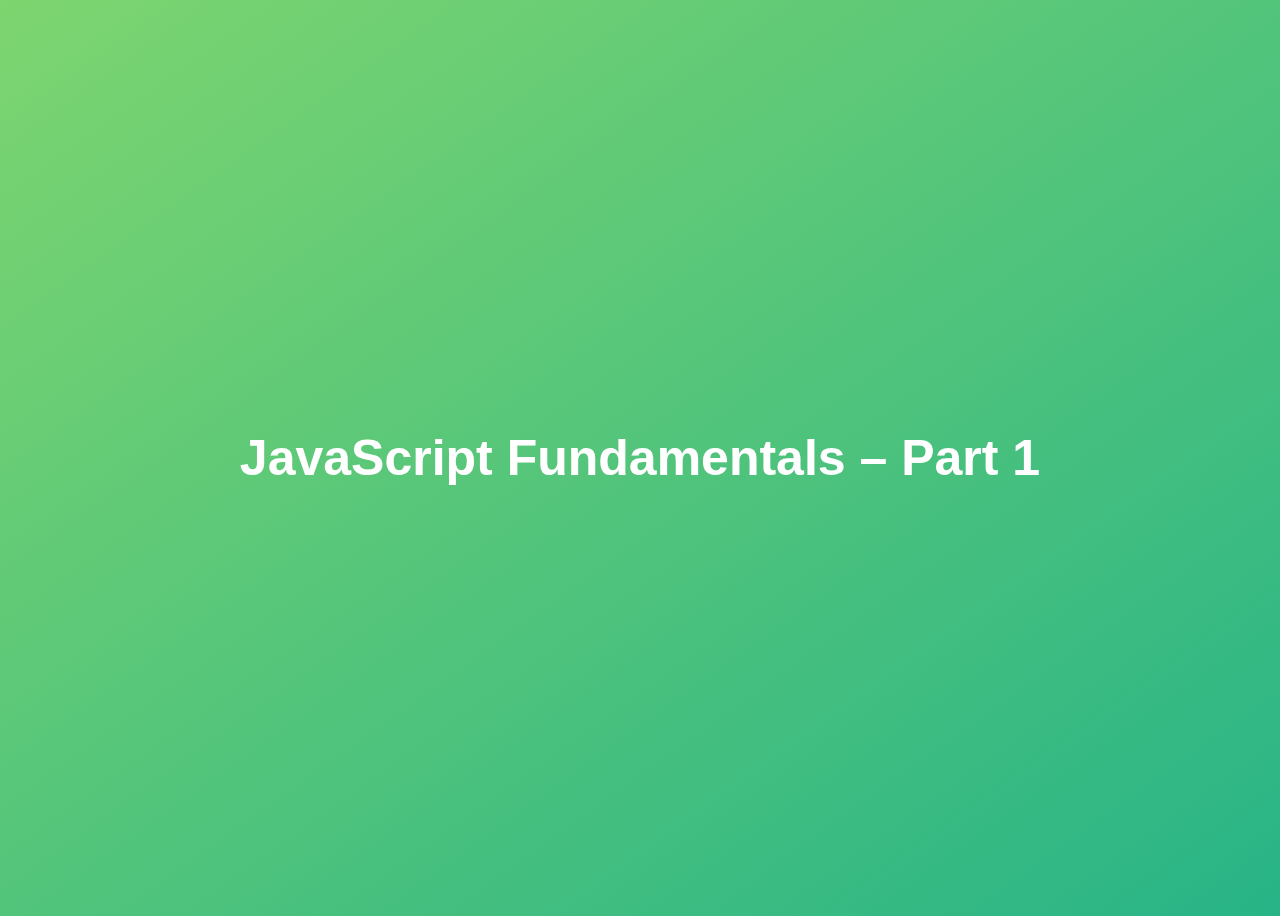
<file: 01-Fundamentals-Part-1/current/index.html>
<!DOCTYPE html>
<html lang="en">
  <head>
    <meta charset="UTF-8" />
    <meta name="viewport" content="width=device-width, initial-scale=1.0" />
    <meta http-equiv="X-UA-Compatible" content="ie=edge" />
    <title>JavaScript Fundamentals – Part 1</title>
    <style>
      body {
        height: 100vh;
        display: flex;
        align-items: center;
        background: linear-gradient(to top left, #28b487, #7dd56f);
      }
      h1 {
        font-family: sans-serif;
        font-size: 50px;
        line-height: 1.3;
        width: 100%;
        padding: 30px;
        text-align: center;
        color: white;
      }
    </style>
  </head>
  <body>
    <h1>JavaScript Fundamentals – Part 1</h1>
    <script src="assignments.js"></script>
  </body>
</html>
</file>
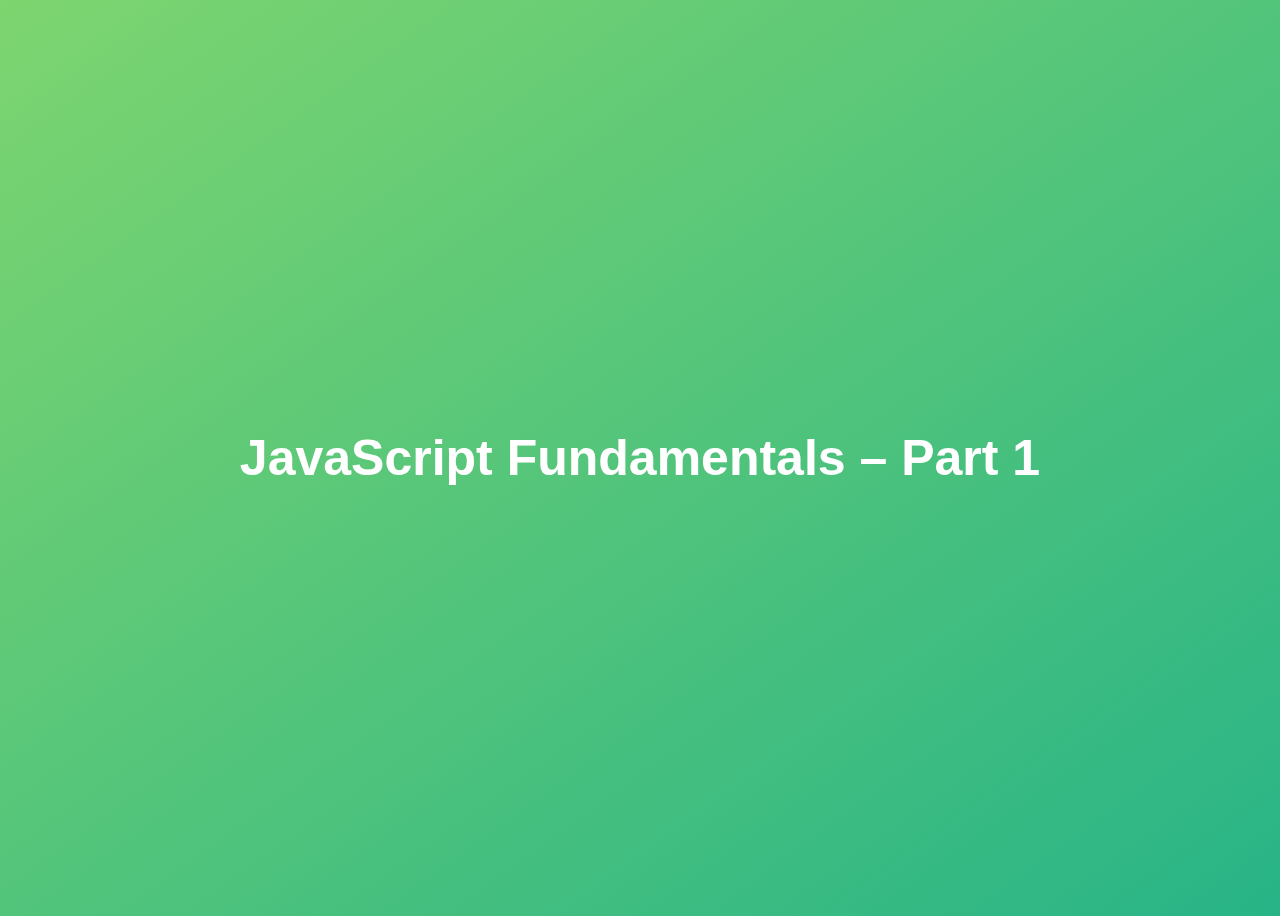
<file: 01-Fundamentals-Part-1/final/index.html>
<!DOCTYPE html>
<html lang="en">
  <head>
    <meta charset="UTF-8" />
    <meta name="viewport" content="width=device-width, initial-scale=1.0" />
    <meta http-equiv="X-UA-Compatible" content="ie=edge" />
    <title>JavaScript Fundamentals – Part 1</title>
    <style>
      body {
        height: 100vh;
        display: flex;
        align-items: center;
        background: linear-gradient(to top left, #28b487, #7dd56f);
      }
      h1 {
        font-family: sans-serif;
        font-size: 50px;
        line-height: 1.3;
        width: 100%;
        padding: 30px;
        text-align: center;
        color: white;
      }
    </style>
  </head>
  <body>
    <h1>JavaScript Fundamentals – Part 1</h1>

    <script src="script.js"></script>
  </body>
</html>
</file>
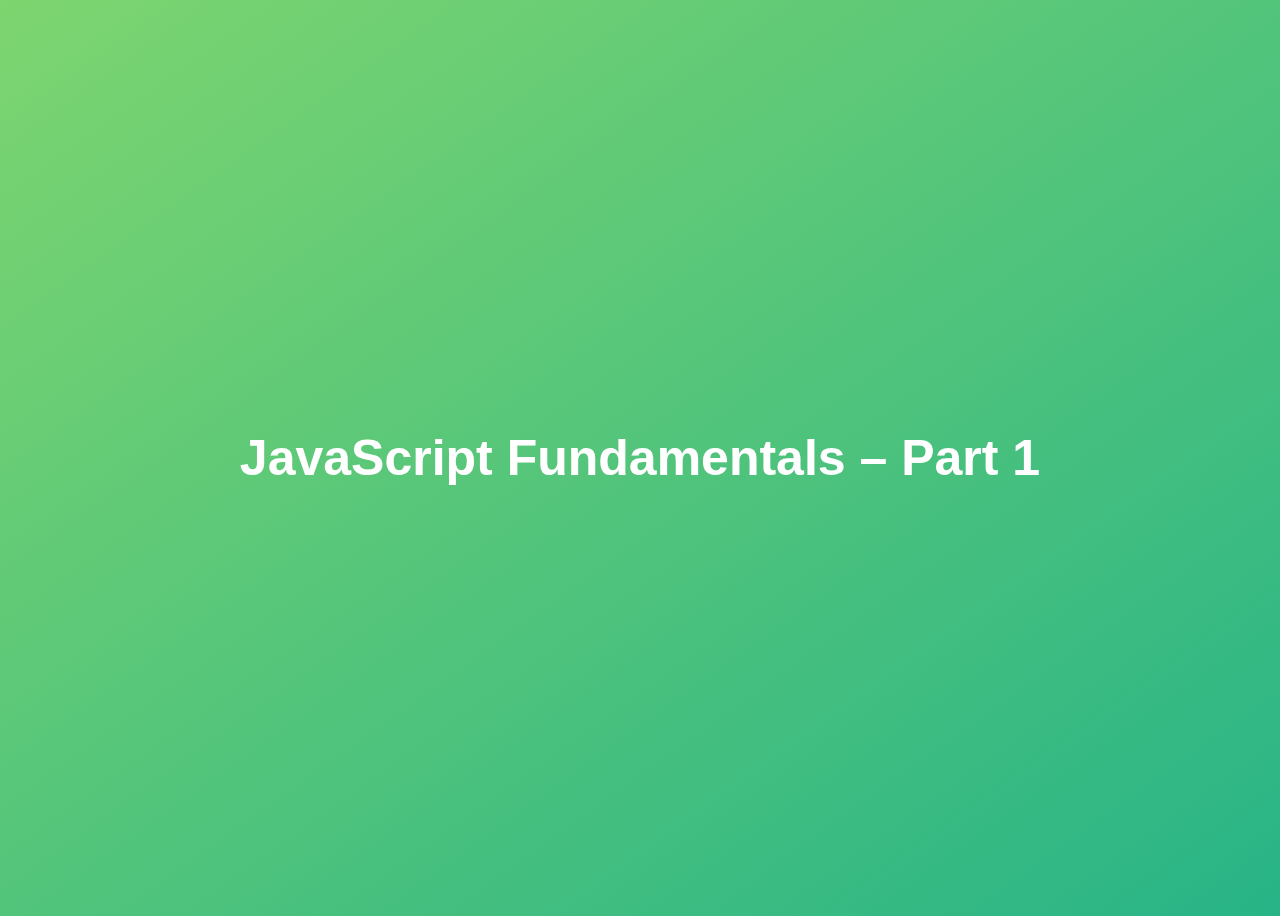
<file: 01-Fundamentals-Part-1/starter/index.html>
<!DOCTYPE html>
<html lang="en">
  <head>
    <meta charset="UTF-8" />
    <meta name="viewport" content="width=device-width, initial-scale=1.0" />
    <meta http-equiv="X-UA-Compatible" content="ie=edge" />
    <title>JavaScript Fundamentals – Part 1</title>
    <style>
      body {
        height: 100vh;
        display: flex;
        align-items: center;
        background: linear-gradient(to top left, #28b487, #7dd56f);
      }
      h1 {
        font-family: sans-serif;
        font-size: 50px;
        line-height: 1.3;
        width: 100%;
        padding: 30px;
        text-align: center;
        color: white;
      }
    </style>
  </head>
  <body>
    <h1>JavaScript Fundamentals – Part 1</h1>
  </body>
</html>
</file>
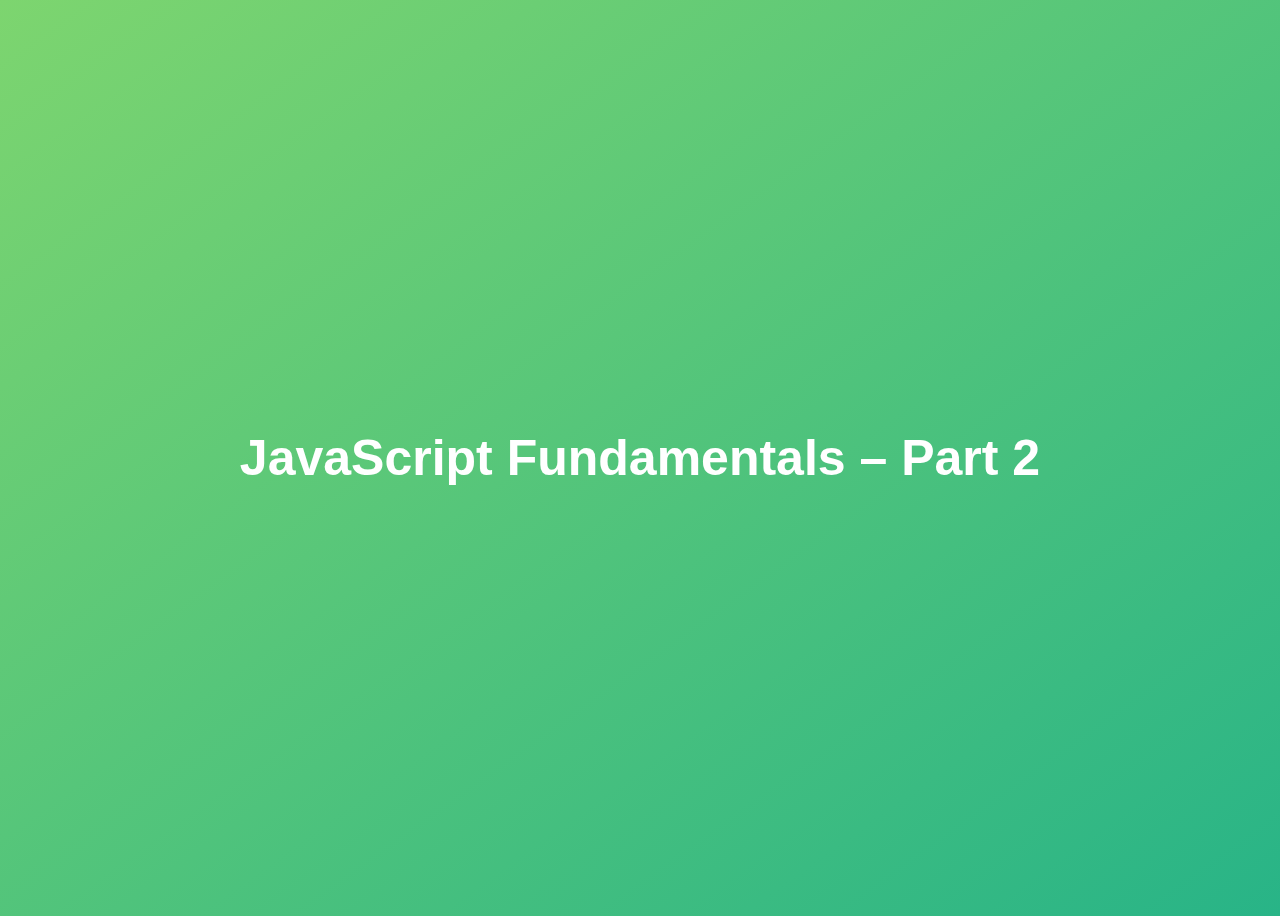
<file: 02-Fundamentals-Part-2/current/index.html>
<!DOCTYPE html>
<html lang="en">
  <head>
    <meta charset="UTF-8" />
    <meta name="viewport" content="width=device-width, initial-scale=1.0" />
    <meta http-equiv="X-UA-Compatible" content="ie=edge" />
    <title>JavaScript Fundamentals – Part 2</title>
    <style>
      body {
        height: 100vh;
        display: flex;
        align-items: center;
        background: linear-gradient(to top left, #28b487, #7dd56f);
      }
      h1 {
        font-family: sans-serif;
        font-size: 50px;
        line-height: 1.3;
        width: 100%;
        padding: 30px;
        text-align: center;
        color: white;
      }
    </style>
  </head>
  <body>
    <h1>JavaScript Fundamentals – Part 2</h1>
    <script src="script.js"></script>
  </body>
</html>
</file>
